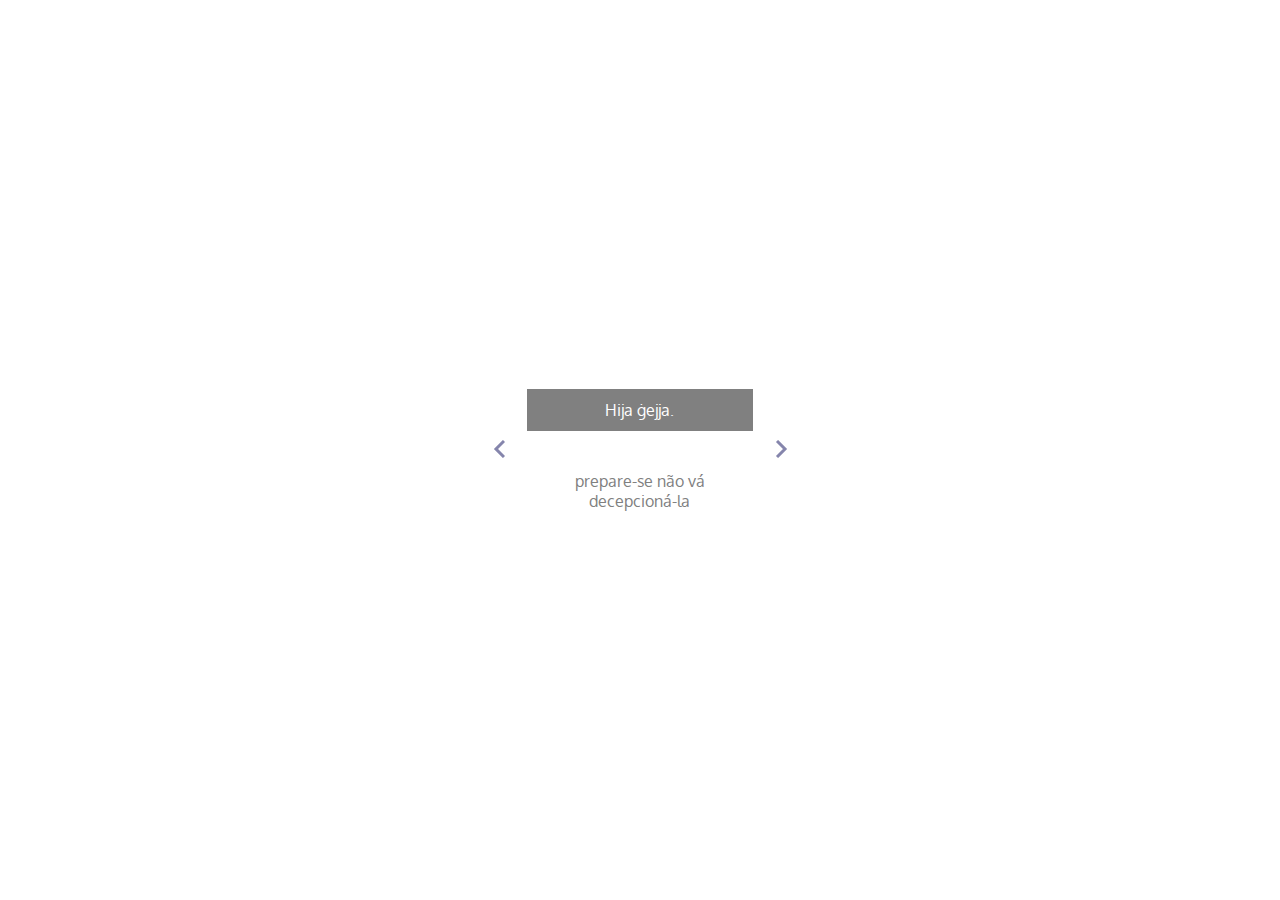
<file: a-caminho.html>
<!DOCTYPE html>
<html>

<head>
    <meta charset="UTF-8">
    <meta name="viewport" content="width=device-width, initial-scale=1.0">
    <title>Lylla Fire | Experimentações Poético-Digitais</title>
    <link rel="stylesheet" href="style/a-caminho.css">
    <link rel="preconnect" href="https://fonts.gstatic.com">
    <link href="https://fonts.googleapis.com/css2?family=Oxygen&display=swap" rel="stylesheet">
</head>

<body>
    <div class="wrapper">
        <button id="previous"><img src="images/icon-prev.svg"></button>
        <div class="main">
            <div class="title"></div>
            <div class="paragraph"></div>
        </div>
        <button id="next"><img src="images/icon-next.svg"></button>
    </div>
    <script src="a-caminho.js"></script>
</body>

</html>
</file>
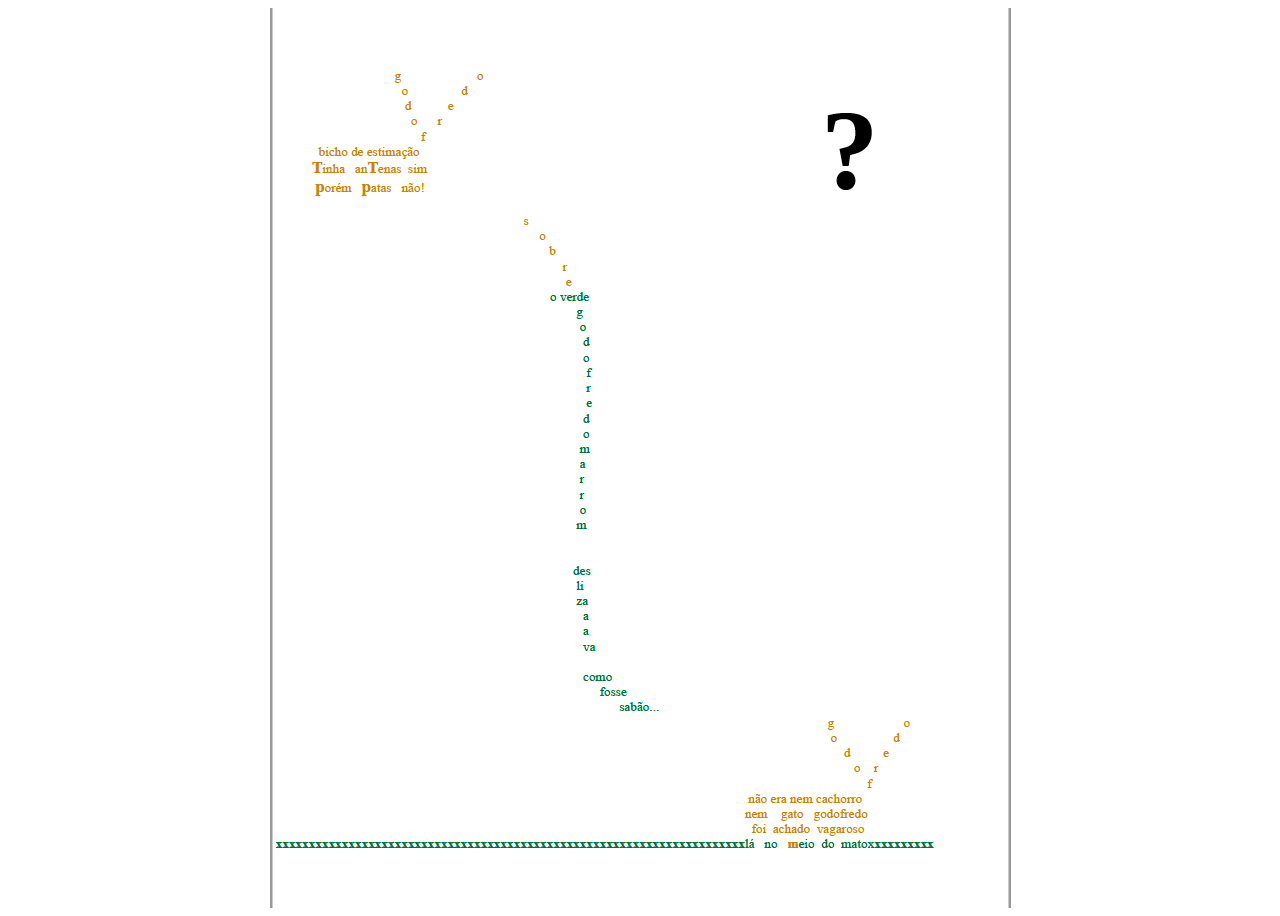
<file: godofredo.html>
<!DOCTYPE html>
<html>
    <head>
        <meta charset="UTF-8">
        <meta name="viewport" content="width=device-width, initial-scale=1.0">
        <title>Godofredo | Marcela Harumi</title>
        <link rel="stylesheet" href="style/godofredo.css">
        <link rel="preconnect" href="https://fonts.gstatic.com">
        <link href="https://fonts.googleapis.com/css2?family=Noto+Sans+JP:wght@400;500&display=swap" rel="stylesheet">  
    </head>
    <body>
        <div class="wrapper">
            
        </div>
    </body>
</html>
</file>
<file: style/a-caminho.css>
body{
    box-sizing: border-box;
    padding: 0;
    margin: 0 auto;
    font-family: -apple-system, BlinkMacSystemFont, 'Segoe UI', Roboto, Oxygen, Ubuntu, Cantarell, 'Open Sans', 'Helvetica Neue', sans-serif;
}
.wrapper{
    height: 100vh;
    display: flex;
    justify-content: center;
    align-items: center;
}
.main{
    width: 226px;
    padding: 1em;
    text-align: center;
}
.title{
    background: gray;
    color: white;
    font-weight: 500;
    margin-bottom: 2.5em;
    padding: .7em 0;
}
.paragraph{
    background: white;
    color: gray;
    padding: 0 2.5em;
}
button{
    background: none;
    border: none;
}
</file>
<file: style/godofredo.css>
.wrapper{
    height: 100vh;
    background-image: url(../images/godofredo.png);
    background-position: center;
    background-repeat: no-repeat;
}
</file>
